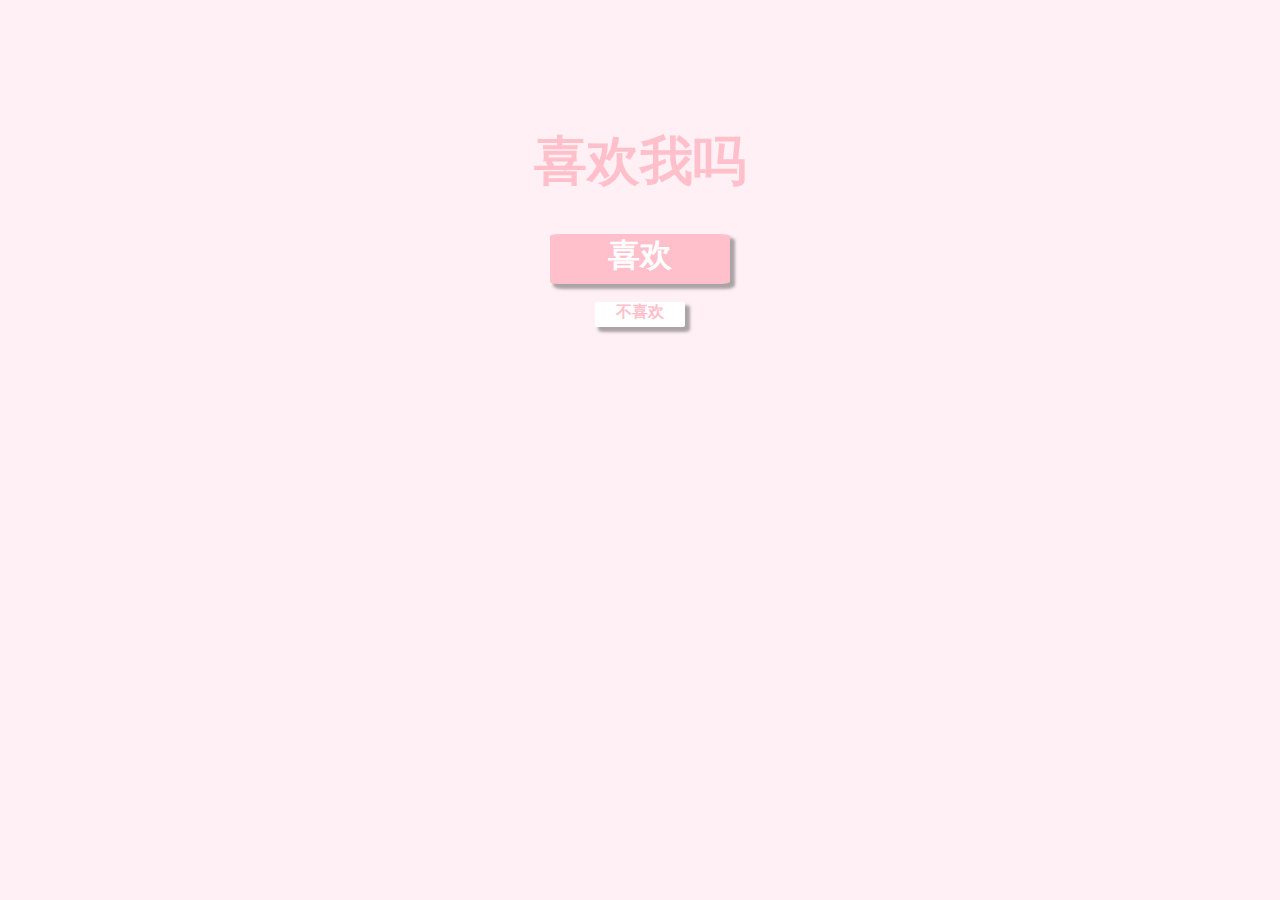
<file: index.html>
<!DOCTYPE html>
<html lang="en">

<head>
  <meta charset="utf-8" />
  <title>喜欢我吗</title>
  <link href="like.css" type="text/css" rel="stylesheet" />
  <script src="http://ajax.googleapis.com/ajax/libs/jquery/1.8.0/jquery.min.js"></script>
  <script type="text/javascript" src="like.js"></script>
</head>

<body>
  <h1>喜欢我吗</h1>
  <div class="button" id="like-button">喜欢</div>
</br>
  <div class="button" id="unlike-button">不喜欢</div>
</body>
</html>
</file>
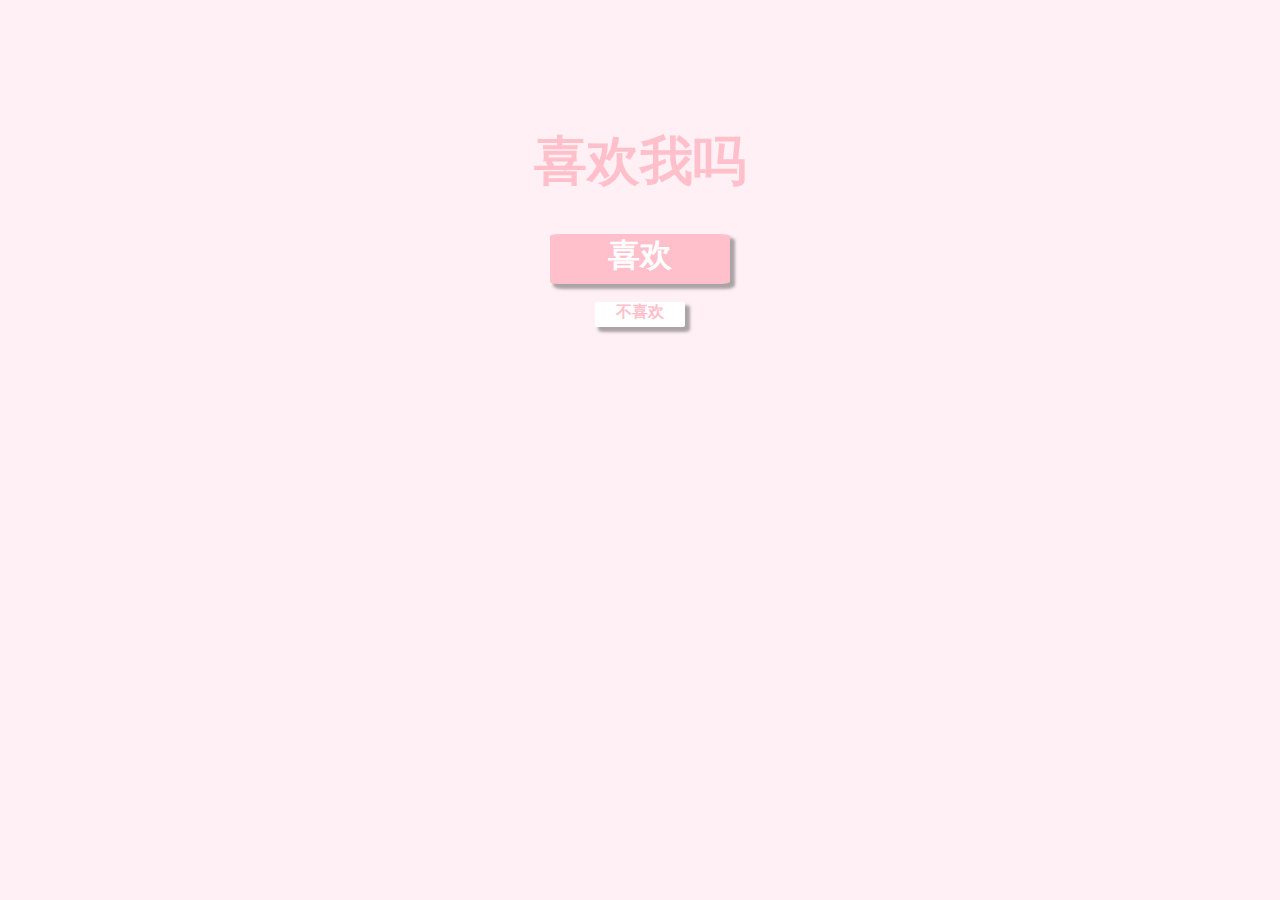
<file: test.html>
<!DOCTYPE html>
<html lang="en">

<head>
  <meta charset="utf-8" />
  <title>喜欢我吗</title>
  <link href="test.css" type="text/css" rel="stylesheet" />
  <script src="http://ajax.googleapis.com/ajax/libs/jquery/1.8.0/jquery.min.js"></script>
  <script type="text/javascript" src="test.js"></script>
</head>

<body>
  <h1>喜欢我吗</h1>
  <div class="button" id="like-button">喜欢</div>
</br>
  <div class="button" id="unlike-button">不喜欢</div>
</body>
</html>
</file>
<file: like.css>
body
{
	font-family: Verdana, serif;
	-webkit-user-select:none;
	background-color: #FFF0F5;
}

h1
{
	text-align: center;
	margin-top: 10%;
	font-size: 40pt;
	color: pink;
}

.button
{
	position: relative;
	border-radius: 5%;
	text-align: center;
	box-shadow: 4px 4px 3px 1px rgba(88,88,88,0.5);
	font-weight: bold;
}

.button:hover
{
	transition-duration: 200ms;
	transition-delay: 0s;
	transform: scale(1.05,1.05);
	cursor: pointer;
}

#like-button
{
	height: 50px;
	width: 180px;
	font-size: 24pt;
	background-color: #FFC0CB;
	left: calc(50% - 90px);
	color: white;
}

#unlike-button
{
	height: 25px;
	width: 90px;
	color: #FFC0CB;
	font-size: 12pt;
	background-color: white;
	left: calc(50% - 45px);
}
</file>
<file: test.css>
body
{
	font-family: Verdana, serif;
	-webkit-user-select:none;
	background-color: #FFF0F5;
}

h1
{
	text-align: center;
	margin-top: 10%;
	font-size: 40pt;
	color: pink;
}

.button
{
	position: relative;
	border-radius: 5%;
	text-align: center;
	box-shadow: 4px 4px 3px 1px rgba(88,88,88,0.5);
	font-weight: bold;
}

.button:hover
{
	transition-duration: 200ms;
	transition-delay: 0s;
	transform: scale(1.05,1.05);
	cursor: pointer;
}

#like-button
{
	height: 50px;
	width: 180px;
	font-size: 24pt;
	background-color: #FFC0CB;
	left: calc(50% - 90px);
	color: white;
}

#unlike-button
{
	height: 25px;
	width: 90px;
	color: #FFC0CB;
	font-size: 12pt;
	background-color: white;
	left: calc(50% - 45px);
}
</file>
